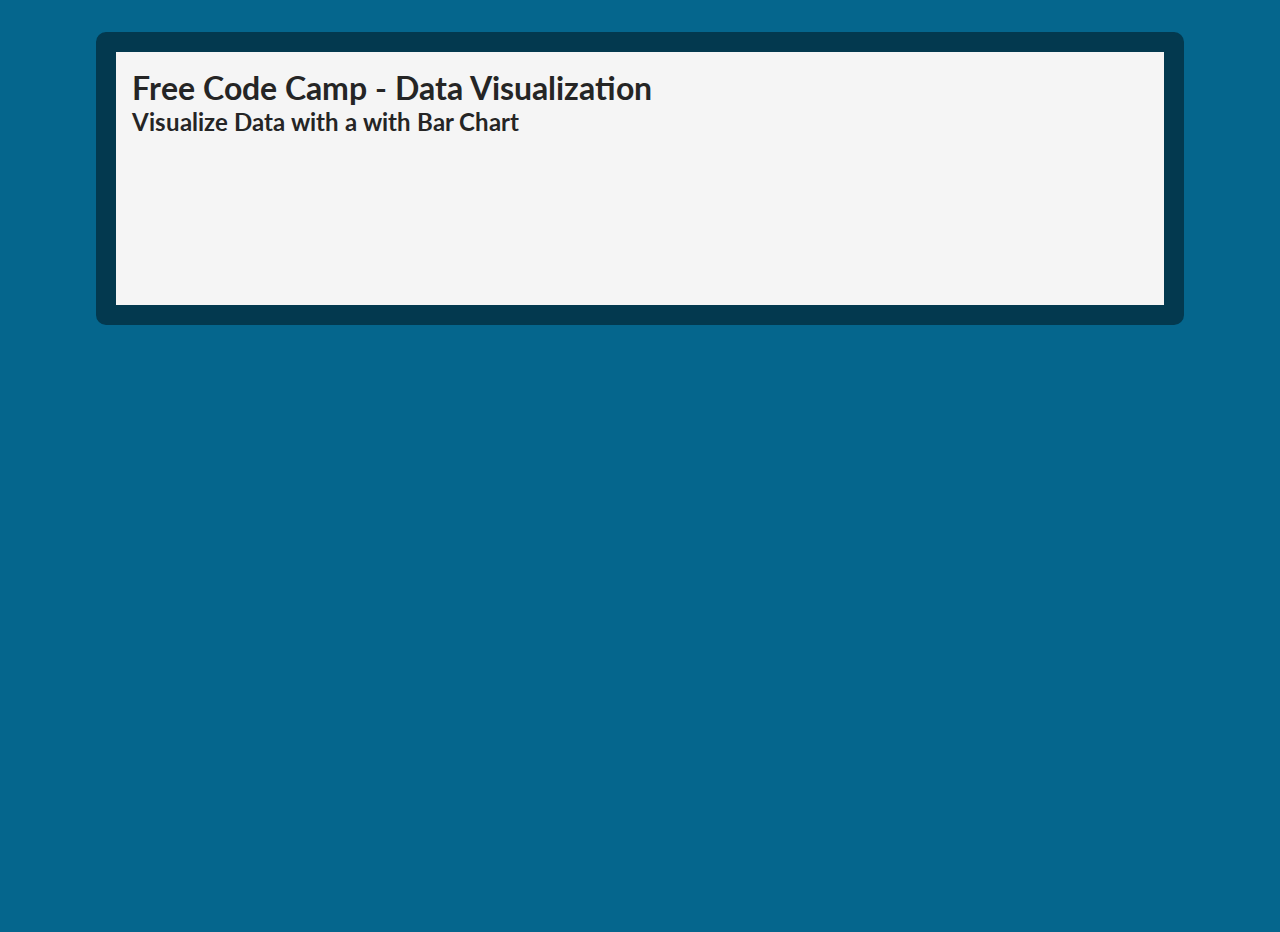
<file: D3 Bar Chart/index.html>
<!DOCTYPE html>
<html lang="en">
  <head>
    <meta charset="UTF-8" />
    <meta name="viewport" content="width=device-width, initial-scale=1.0" />
    <script src="https://d3js.org/d3.v6.min.js"></script>
    <link rel="stylesheet" href="style.css" />
    <title>Bar Chart</title>
  </head>
  <body>
    <div class="container">
      <h1>Free Code Camp - Data Visualization</h1>
      <h2>Visualize Data with a with Bar Chart</h2>
      <svg id="canvas">
        <text id="title" x="400" y="50">USA GDP</text>
      </svg>
    </div>
  </body>
  <script defer src="script.js"></script>
  <script src="https://cdn.freecodecamp.org/testable-projects-fcc/v1/bundle.js"></script>
</html>
</file>
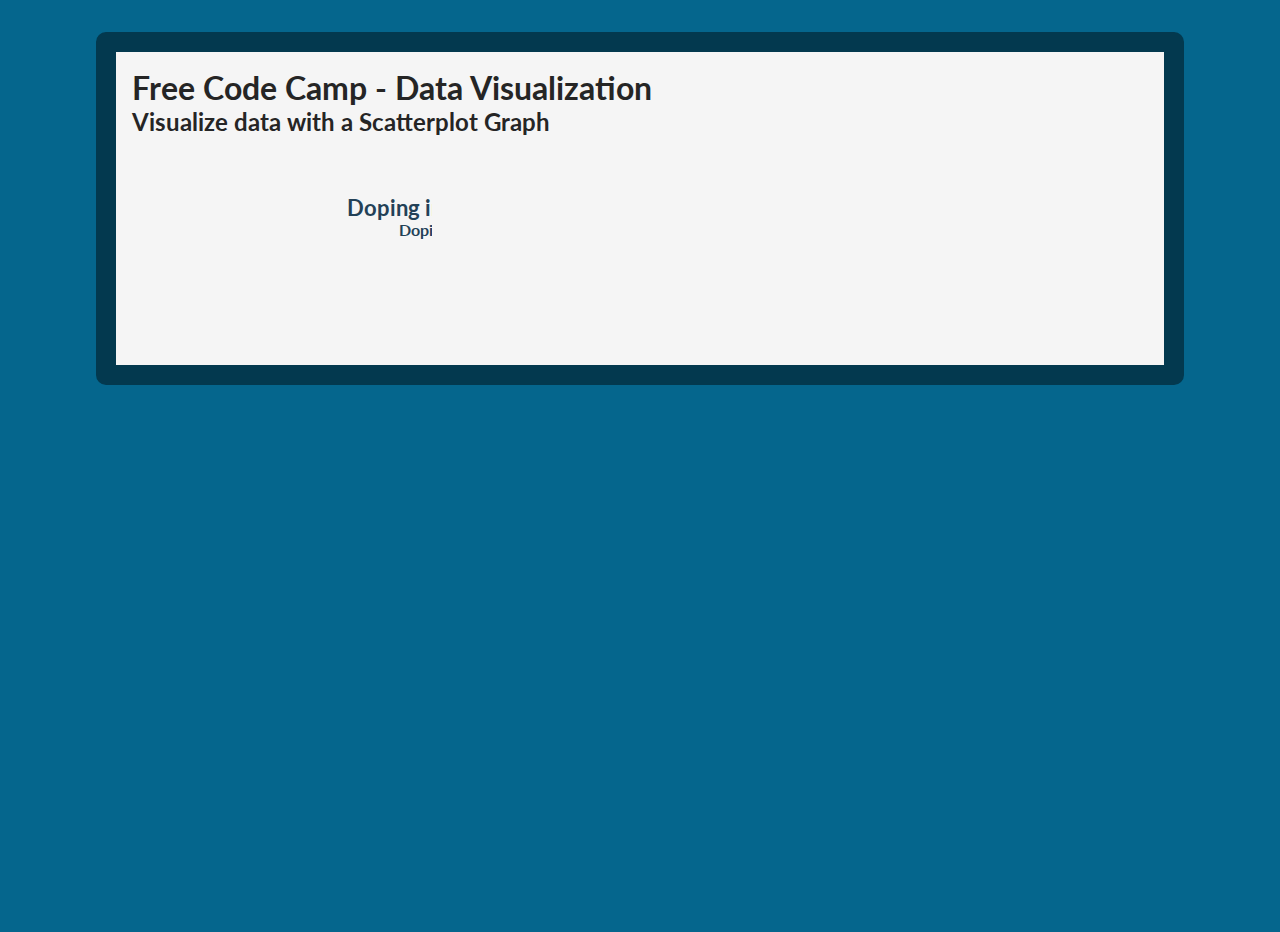
<file: D3 Scatterplot/index.html>
<!DOCTYPE html>
<html lang="en">
  <head>
    <meta charset="UTF-8" />
    <meta name="viewport" content="width=device-width, initial-scale=1.0" />
    <script src="https://d3js.org/d3.v6.min.js"></script>
    <link rel="stylesheet" href="style.css" />
    <title>Scatterplot Chart</title>
  </head>
  <body>
    <div class="container">
      <h1>Free Code Camp - Data Visualization</h1>
      <h2>Visualize data with a Scatterplot Graph</h2>
      <svg id="canvas">
        <text id="title" x="400" y="20">
          Doping in Professional Bicycle Racing
        </text>
        <text id="subtitle" x="400" y="40">
          Doping in Professional Bicycle Racing
        </text>
      </svg>
    </div>
  </body>
  <script defer src="script.js"></script>
  <script src="https://cdn.freecodecamp.org/testable-projects-fcc/v1/bundle.js"></script>
</html>
</file>
<file: D3 Bar Chart/style.css>
@import url("https://fonts.googleapis.com/css?family=Lato");
* {
  box-sizing: border-box;
  margin: 0;
  padding: 0;
}
body {
  min-height: 100vh;
  width: 100%;
  font-family: "Lato", sans-serif;
  color: #ebf2fa;
  background: #05668d;
}

.container {
  /* set the size of the container 
  as the SVG defines only the viewbox attribute, the width spreads to fit the container's width
  the height is also defined by the viewbox itself, to preserve the width to height ratio */
  width: 85vw;
  padding: 1rem;
  margin: 2rem auto;
  color: #252525;
  background: whitesmoke;
  border: 20px solid #03394f;
  border-radius: 10px;
}
.container h1#title {
  font-size: 2.5rem;
  text-transform: capitalize;
  text-align: center;
  margin: 1rem;
}
.container h1#title::selection {
  color: #1f2d10;
  background: #252525;
}

/* change the font for the ticks of the axes */
.container svg text {
  font-family: "Lato", sans-serif;
  font-weight: bold;
}
/* change the opacity of the fill on hover */
.container svg .bar {
  fill: #1f2d10;
}
.container svg .bar:hover {
  fill: #a5be00;
}
.container div#tooltip {
  /* absolute position the div used as tooltip, to change the left and bottom properties as the cursor hovers on the SVG rectangles */
  position: absolute;
  color: #344b1b;
  background: #a5be00;
  border: 2px solid #344b1b;
  padding: 1rem 2rem;
  font-size: 1.5rem;
  font-weight: bold;
  /* pointer events to avoid hovering on the tooltip and preventing the hover state on the rectangle elements behind it */
  pointer-events: none;
  /* set opacity to 0 and change it to 1 on hover on the rectangle elements */
  opacity: 0;
  /* transition to smoothen the change in opacity  */
  transition: opacity 0.2s ease-out;
}
</file>
<file: D3 Scatterplot/style.css>
@import url("https://fonts.googleapis.com/css?family=Lato");
* {
  box-sizing: border-box;
  margin: 0;
  padding: 0;
}
body {
  min-height: 100vh;
  width: 100%;
  font-family: "Lato", sans-serif;
  color: #ebf2fa;
  background: #05668d;
}

.container {
  /* set the size of the container 
  as the SVG defines only the viewbox attribute, the width spreads to fit the container's width
  the height is also defined by the viewbox itself, to preserve the width to height ratio */
  width: 85vw;
  padding: 1rem;
  margin: 2rem auto;
  color: #252525;
  background: whitesmoke;
  border: 20px solid #03394f;
  border-radius: 10px;
}
.container h1#title {
  font-size: 2.5rem;
  text-transform: capitalize;
  text-align: center;
  margin: 1rem;
}
.container h1#title::selection {
  color: #1f2d10;
  background: #252525;
}

svg {
  margin: 60px 0 0 0;
}

#title {
  text-anchor: middle;
  font-size: 1.4rem;
  fill: #234157;
}

.container div#tooltip {
  position: absolute;
  z-index: 5;
  color: #234157;
  background: #d8f3fe;
  border: 2px solid #05668d;
  padding: 0.2rem 0.4rem;
  pointer-events: none;
  opacity: 0;
  transition: opacity 0.2s ease-out;
}

.container div#tooltip h3 {
  font-size: 0.8rem;
  font-weight: bold;
}

.container div#tooltip h4 {
  font-size: 0.6rem;
}
.container div#tooltip p {
  font-size: 0.6rem;
}

#subtitle {
  text-anchor: middle;
  font-size: 1rem;
  fill: #234157;
}

/* change the font for the ticks of the axes */
.container svg text {
  font-family: "Lato", sans-serif;
  font-weight: bold;
</file>
